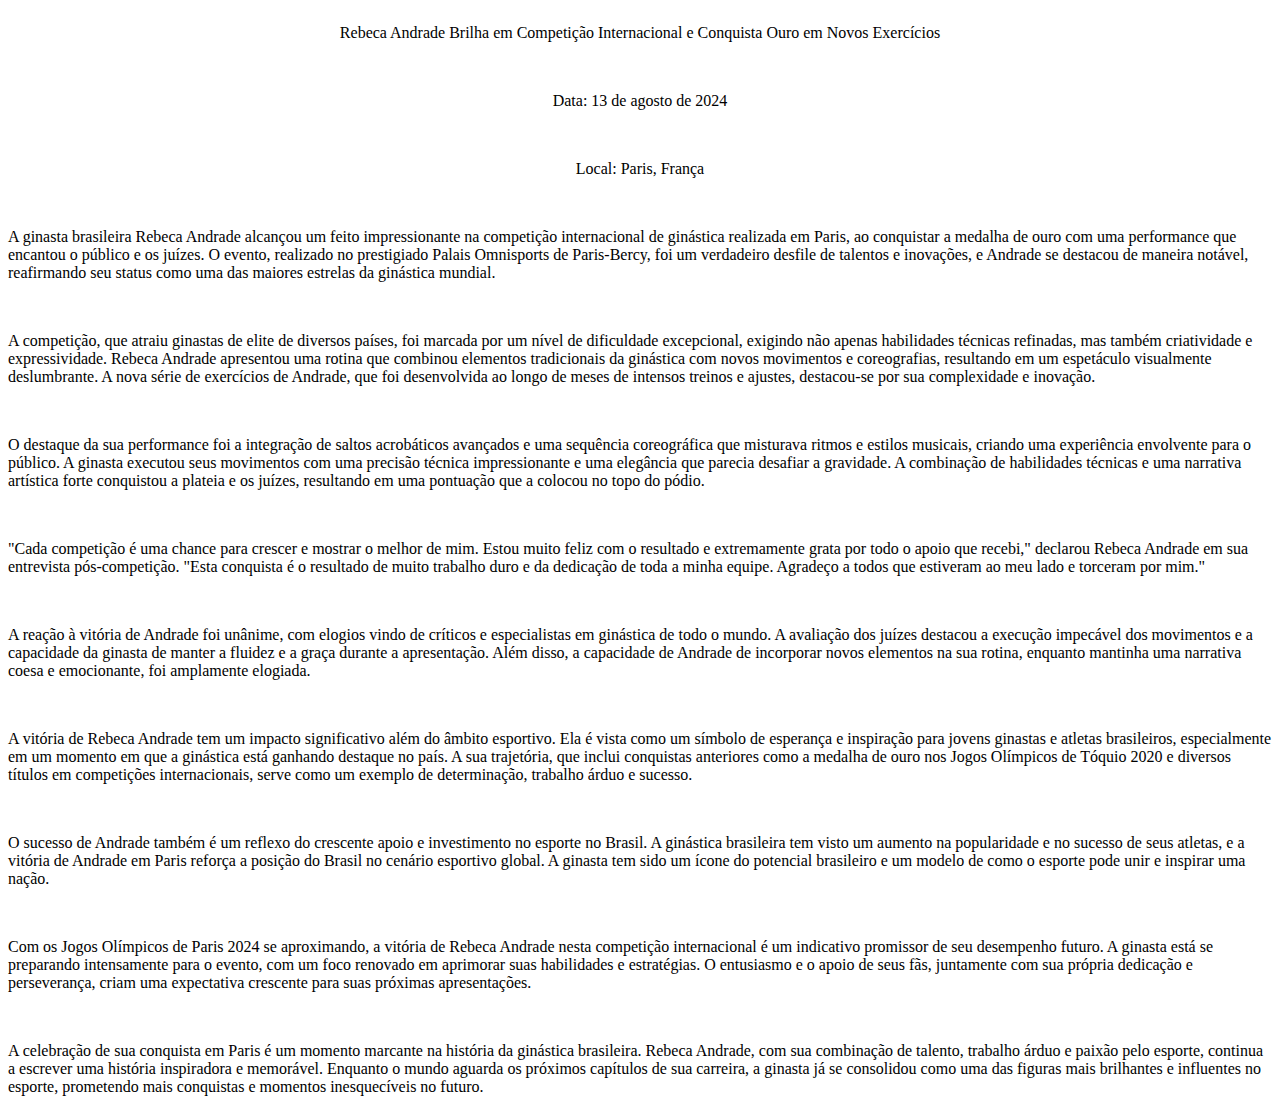
<file: teste3.html>
<!DOCTYPE html>
<html lang="en">

<head>
    <meta charset="UTF-8">
    <meta name="viewport" content="width=device-width, initial-scale=1.0">
    <title>Document</title>
    <style>
        body {
            display: flex;
            align-items: center;
            justify-content: center;
            flex-direction: column;
        }
    </style>
</head>

<body>

    <p>Rebeca Andrade Brilha em Competição Internacional e Conquista Ouro em Novos Exercícios</p>
    <br>
    <p>Data: 13 de agosto de 2024</p>
    <br>
    <p>Local: Paris, França</p>
    <br>
    <p>A ginasta brasileira Rebeca Andrade alcançou um feito impressionante na competição internacional de ginástica
        realizada em Paris, ao conquistar a medalha de ouro com uma performance que encantou o público e os juízes. O
        evento, realizado no prestigiado Palais Omnisports de Paris-Bercy, foi um verdadeiro desfile de talentos e
        inovações, e Andrade se destacou de maneira notável, reafirmando seu status como uma das maiores estrelas da
        ginástica mundial.</p>
    <br>
    <p>A competição, que atraiu ginastas de elite de diversos países, foi marcada por um nível de dificuldade
        excepcional,
        exigindo não apenas habilidades técnicas refinadas, mas também criatividade e expressividade. Rebeca Andrade
        apresentou uma rotina que combinou elementos tradicionais da ginástica com novos movimentos e coreografias,
        resultando em um espetáculo visualmente deslumbrante. A nova série de exercícios de Andrade, que foi
        desenvolvida ao
        longo de meses de intensos treinos e ajustes, destacou-se por sua complexidade e inovação.</p>
    <br>
    <p>O destaque da sua performance foi a integração de saltos acrobáticos avançados e uma sequência coreográfica que
        misturava ritmos e estilos musicais, criando uma experiência envolvente para o público. A ginasta executou seus
        movimentos com uma precisão técnica impressionante e uma elegância que parecia desafiar a gravidade. A
        combinação de
        habilidades técnicas e uma narrativa artística forte conquistou a plateia e os juízes, resultando em uma
        pontuação
        que a colocou no topo do pódio.</p>
    <br>
    <p>"Cada competição é uma chance para crescer e mostrar o melhor de mim. Estou muito feliz com o resultado e
        extremamente grata por todo o apoio que recebi," declarou Rebeca Andrade em sua entrevista pós-competição. "Esta
        conquista é o resultado de muito trabalho duro e da dedicação de toda a minha equipe. Agradeço a todos que
        estiveram
        ao meu lado e torceram por mim."</p>
    <br>
    <p>A reação à vitória de Andrade foi unânime, com elogios vindo de críticos e especialistas em ginástica de todo o
        mundo. A avaliação dos juízes destacou a execução impecável dos movimentos e a capacidade da ginasta de manter a
        fluidez e a graça durante a apresentação. Além disso, a capacidade de Andrade de incorporar novos elementos na
        sua
        rotina, enquanto mantinha uma narrativa coesa e emocionante, foi amplamente elogiada.</p>
    <br>
    <p>A vitória de Rebeca Andrade tem um impacto significativo além do âmbito esportivo. Ela é vista como um símbolo de
        esperança e inspiração para jovens ginastas e atletas brasileiros, especialmente em um momento em que a
        ginástica
        está ganhando destaque no país. A sua trajetória, que inclui conquistas anteriores como a medalha de ouro nos
        Jogos
        Olímpicos de Tóquio 2020 e diversos títulos em competições internacionais, serve como um exemplo de
        determinação,
        trabalho árduo e sucesso.</p>
    <br>
    <p>O sucesso de Andrade também é um reflexo do crescente apoio e investimento no esporte no Brasil. A ginástica
        brasileira tem visto um aumento na popularidade e no sucesso de seus atletas, e a vitória de Andrade em Paris
        reforça a posição do Brasil no cenário esportivo global. A ginasta tem sido um ícone do potencial brasileiro e
        um
        modelo de como o esporte pode unir e inspirar uma nação.</p>
    <br>
    <p>Com os Jogos Olímpicos de Paris 2024 se aproximando, a vitória de Rebeca Andrade nesta competição internacional é
        um
        indicativo promissor de seu desempenho futuro. A ginasta está se preparando intensamente para o evento, com um
        foco
        renovado em aprimorar suas habilidades e estratégias. O entusiasmo e o apoio de seus fãs, juntamente com sua
        própria
        dedicação e perseverança, criam uma expectativa crescente para suas próximas apresentações.</p>
    <br>
    <p>A celebração de sua conquista em Paris é um momento marcante na história da ginástica brasileira. Rebeca Andrade,
        com sua combinação de talento, trabalho árduo e paixão pelo esporte, continua a escrever uma história
        inspiradora e
        memorável. Enquanto o mundo aguarda os próximos capítulos de sua carreira, a ginasta já se consolidou como uma
        das
        figuras mais brilhantes e influentes no esporte, prometendo mais conquistas e momentos inesquecíveis no futuro.
    </p>
</body>

</html>
</file>
